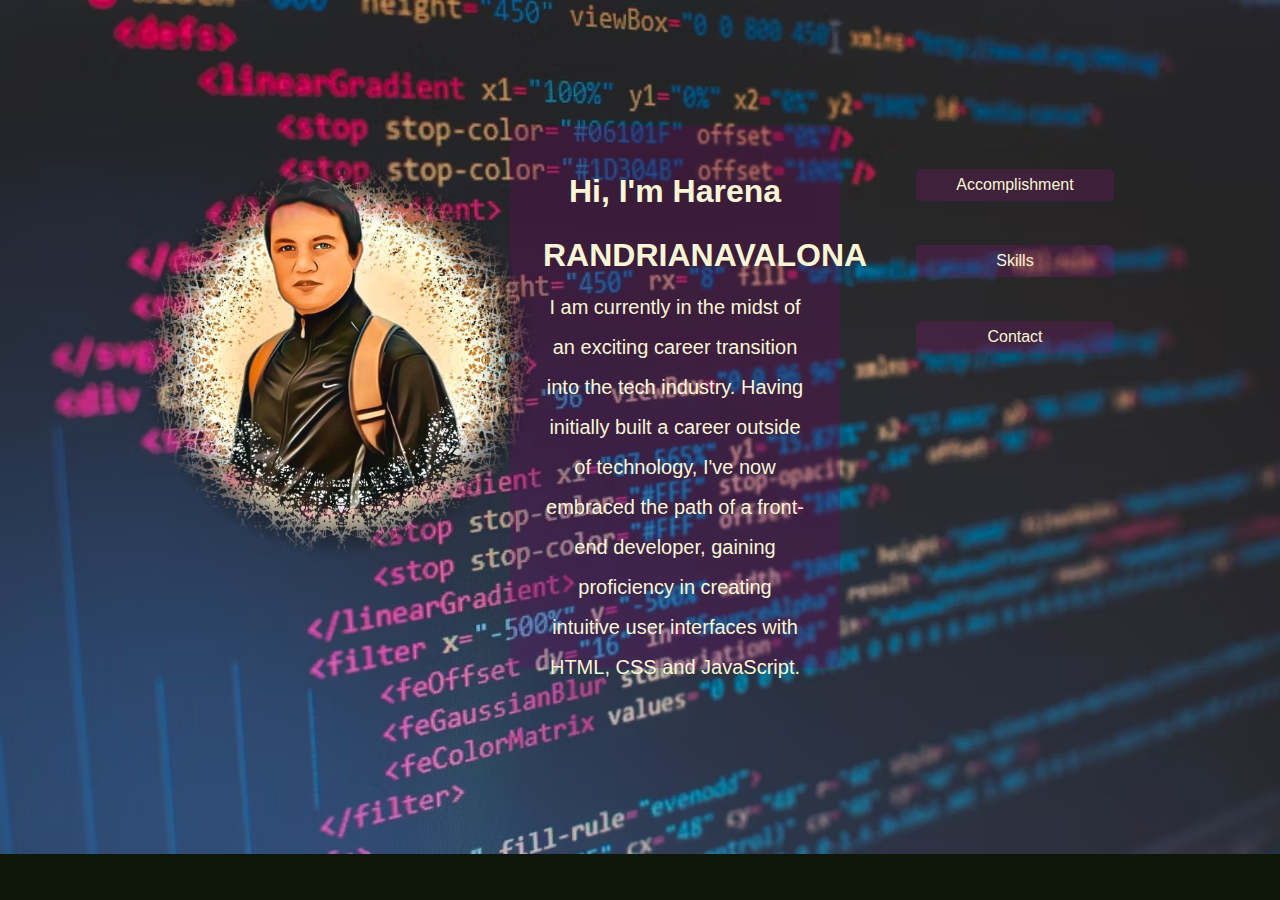
<file: index.html>
<!DOCTYPE html>
<html lang="en">
<head>
    <meta charset="UTF-8">
    <meta name="viewport" content="width=device-width, initial-scale=1.0">
    <link rel="stylesheet" href="./style/index.css">
    <script src="./js/index.js" defer></script>
    <title>Portfolio de Harena</title>
</head>
<body>
    <main class="homeContainer">
        <article class="presentation" id="textPresentation">
            <h2>Hi, I'm Harena RANDRIANAVALONA</h2>
            <p>I am currently in the midst of an exciting career transition into the tech industry. Having initially built a career outside of technology, I've now embraced the path of a front-end developer, gaining proficiency in creating intuitive user interfaces with HTML, CSS and JavaScript.</p>
        </article>
        <article class="presentation" id="picPresentation">
            <img src="./pictures/profil.jpg" alt="profil" id="profil">
        </article>
        <nav class="presentation" id="navPresentation">
            <a href="https://change-price-js.vercel.app/" target="_blank">Accomplishment</a>
            <a href="./page/skills.html" id="skills">Skills</a>
            <a href="./page/conatct.html" id="contact">Contact</a>
            <div id="bubbleImages">
                <img src="./pictures/HTML5_logo_and_wordmark.svg" alt="html" id="htmlImg">
                <img src="./pictures/w3_css-official.svg" alt="css" id="cssImg">
                <img src="./pictures/Unofficial_JavaScript_logo_2.svg" alt="javascript" id="jsImg">
            </div>
            <div id="logoContact">
                <img src="./pictures/sticker-png-logo-telephone-business-mobile-phones-service-business-telephone-call-cloud-service-people-logo.png" id="telephone" alt="telephone">
                <img src="./pictures/Facebook_logo_(square).png" id="facebook" alt="Facebook_logo_">
                <img src="./pictures/Gmail_icon_(2020).svg.png" id="gmail" alt="Mail">
            </div>
        </nav>
        
    </main>
</body>
</html>
</file>
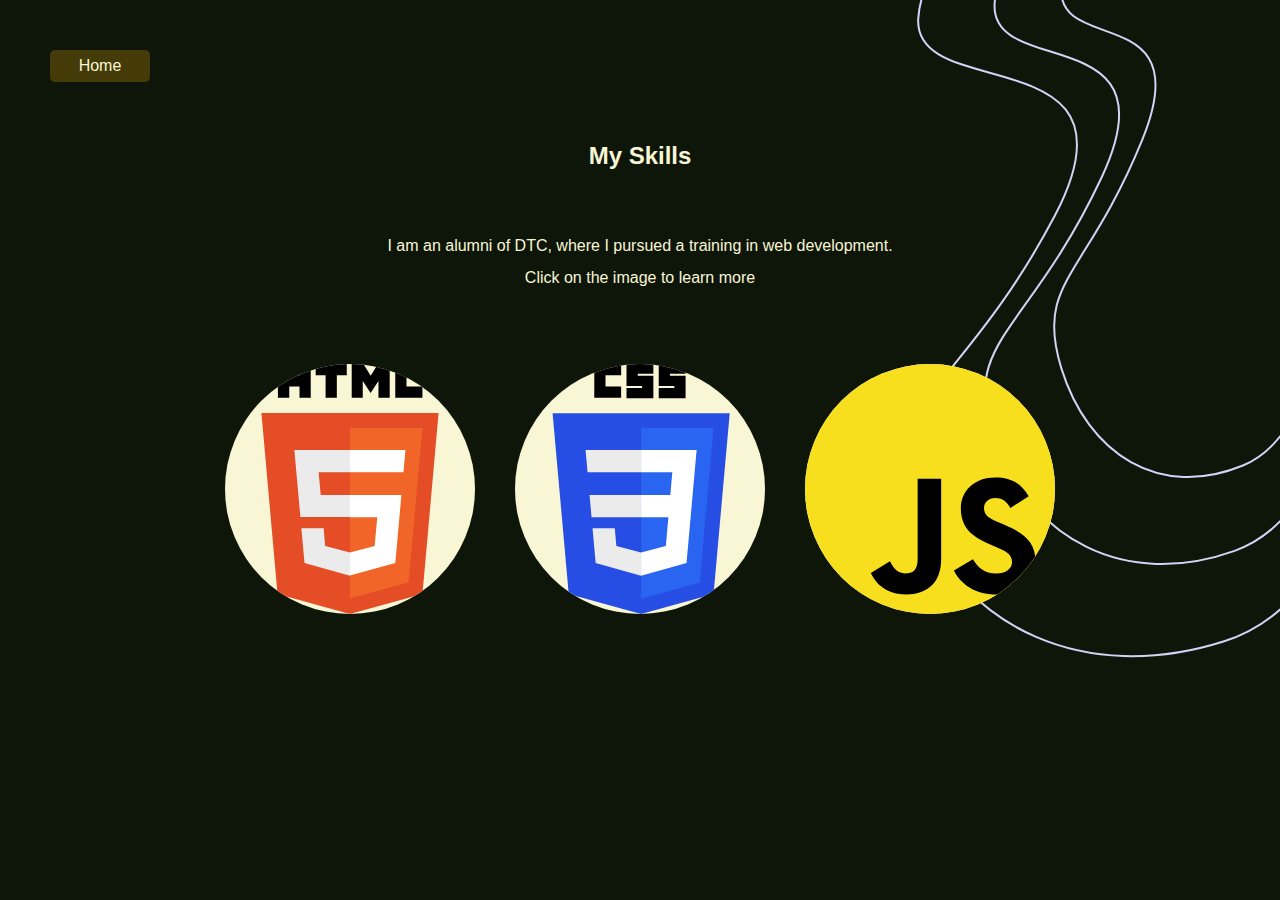
<file: page/skills.html>
<!DOCTYPE html>
<html lang="en">
<head>
    <meta charset="UTF-8">
    <meta name="viewport" content="width=device-width, initial-scale=1.0">
    <script src="../js/skills.js" defer></script>
    <link rel="stylesheet" href="../style/skills.css">
    <title>Skills</title>
</head>
<body>
    
    <div class="container">
        <a href="../index.html">Home</a>
        <h2>My Skills</h2>
        <p>I am an alumni of DTC, where I pursued a training in web development. <br> Click on the image to learn more</p>
        <div id="bubbleImages">
            <img src="../pictures/HTML5_logo_and_wordmark.svg" alt="html" id="htmlImg">
            <img src="../pictures/w3_css-official.svg" alt="css" id="cssImg">
            <img src="../pictures/Unofficial_JavaScript_logo_2.svg" alt="javascript" id="jsImg">
        </div>
        <p class="description" id="description"></p>        
    </div>
</body>
</html>
</file>
<file: style/index.css>
@import url(https://fonts.google.com/specimen/Montserrat);
* {
    margin: 0;
    padding: 0;
    font-family: 'Montserrat', sans-serif;
    color: #F8F6D5;
    line-height: 2;
}
h2 {
    font-size: 32px;
}
p {
    font-size: 20px;
}
a {
    text-decoration: none;
    background-color: #9711853a;
    border-radius: 5px;
    text-align: center;
    margin: 10px;
}
a:hover {
    background-color: #F8F6D5;
    color: #7a1c05;
}
body {
    background-color: #0E1509;
    background-image: url(../pictures/photo-1542831371-29b0f74f9713.avif);
    background-repeat: no-repeat;
    background-size: cover;
}
main {
    margin: auto;
    display: grid;
    grid-template-columns: 1fr 1fr 1fr;
    gap: 10px;
    align-items: center;
    padding: 100px;
}
.presentation #profil {
    width: 400px;
    height: 400px;
    border-radius: 50%;
    height: auto;
    mask-image: radial-gradient(circle, #000, #000 50%, transparent 70%);
}
.presentation {
    height: 80%;
    margin: auto;
    padding: 10%;
    grid-column-start: 1;
    grid-column-end: 1;
    grid-row: 1;
}
#navPresentation {
    display: flex;
    flex-direction: column;
    justify-content: flex-start;
    align-items:center;
    gap: 5%;
    width: 60%;
    grid-column-start: 3;
    grid-column-end: 3;
    grid-row: 1;
}
#navPresentation a {
    width: 100%;
}
#textPresentation {
    background-color: #72036348;
    width: 80%;
    border-radius: 10px;
    grid-column-start: 2;
    grid-column-end: 2;
}
#bubbleImages, #logoContact {
    display: none;
    flex-direction: row;
    justify-content: space-around;
    img {
        width: 100px;
        height: 100px;
        border-radius: 50%;
        margin: 5px;
        padding: 2px;
        background: #F8F6D5; 
    }
}
#htmlImg, #telephone {
    animation: bounce 0.5s ease-out;
    animation-delay: 0s; 
}

#cssImg, #facebook {
    animation: bounce 0.5s ease-out;
    animation-delay: 0.1s;
}

#jsImg, #gmail {
    animation: bounce 0.5s ease-out;
    animation-delay: 0.3s; 
}
/* Animation keyframes */
@keyframes bounce {
    0%, 20%, 50%, 80%, 100% {
        transform: translateY(0);
    }
    40% {
        transform: translateY(-30px);
    }
    60% {
        transform: translateY(-15px);
    }
}
@keyframes colorChange {
    0% {
      color: rgb(253, 70, 70);
    }
    50% {
      color:  #F8F6D5;
    }
    100% {
      color: rgb(250, 116, 27);
    }
  }
  
  h2, p {
      display: block;
      text-align: center;
      margin: auto;
      animation: colorChange 3s infinite ease-in-out;
  }

  @media (max-width: 768px) {
 h2 {
    font-size:26px;
 }
 p {
    font-size: 16px;
    padding: auto;
 }
 a {
    width: 200px;
    font-size: 14px;
 }
 main {
    grid-template-columns: 1fr; 
    padding: 20px; 
    gap: 50px;
}
.presentation {
    height: 80%;
    margin: auto;
    padding: 0%;
    
    grid-column-start: 1;
    grid-column-end: 1;
    grid-row: 1;
}
#navPresentation {
    display: flex;
    flex-direction: column;
    justify-content: flex-start;
    align-items:center;
    gap: 5px;
    width: 60%;
    grid-column-start: 1;
    grid-column-end: 1;
    grid-row: 2;
}
#textPresentation {
    background-color: #72036348;
    width: 80%;
    height: 100%;
    border-radius: 10px;
    grid-column-start: 1;
    grid-column-end: 1;
    grid-row: 3;
}
.presentation #profil {
    width: 300px;
    height: 300px;
    border-radius: 50%;
    height: auto;
    mask-image: radial-gradient(circle, #000, #000 50%, transparent 70%);
}
a {
    text-decoration: none;
    background-color: #9711858c;
    border-radius: 5px;
    text-align: center;
}
}
</file>
<file: style/skills.css>
@import url(https://fonts.google.com/specimen/Montserrat);
* {
    margin: 0;
    padding: 0;
    font-family: 'Montserrat', sans-serif;
    color: #F8F6D5;
    line-height: 2;
}
body {
    background-color: #0E1509;
    background-image: url(../pictures/bg-top.svg);
    background-repeat: no-repeat;
    background-position: top 0rem right 0rem;
}
#bubbleImages {
    display: flex;
    flex-direction: row;
    justify-content: center;
    img {
        width: 250px;
        height: 250px;
        border-radius: 50%;
        margin: 20px;
        background: #F8F6D5; 
    }
}
#htmlImg {
    animation: bounce 0.5s ease-out;
    animation-delay: 0s; 
}

#cssImg {
    animation: bounce 0.5s ease-out;
    animation-delay: 0.1s;
}

#jsImg {
    animation: bounce 0.5s ease-out;
    animation-delay: 0.3s; 
}
/* Animation keyframes */
@keyframes bounce {
    0%, 20%, 50%, 80%, 100% {
        transform: translateY(0);
    }
    40% {
        transform: translateY(-30px);
    }
    60% {
        transform: translateY(-15px);
    }
}
h2, p, a {
    display: block;
    text-align: center;
    margin: 50px;
}
a:hover {
    background-color: #F8F6D5;
    color: #7a1c05;
}

.description {
    max-height: 0;
    overflow: hidden;
    transition: max-height 0.5s ease-in-out; 
    padding: 0 20px; 
    margin-top: 20px;
}
a {
    text-decoration: none;
    background-color: #443b09;
    border-radius: 5px;
    width: 100px;
}

@media (max-width: 768px){
    #bubbleImages {
        display: flex;
        flex-direction: row;
        justify-content: center;
        margin-top: 50px;
        img {
            width: 100px;
            height: 100px;
            border-radius: 50%;
            margin: 20px;
            background: #F8F6D5; 
        }
    }
}
</file>
